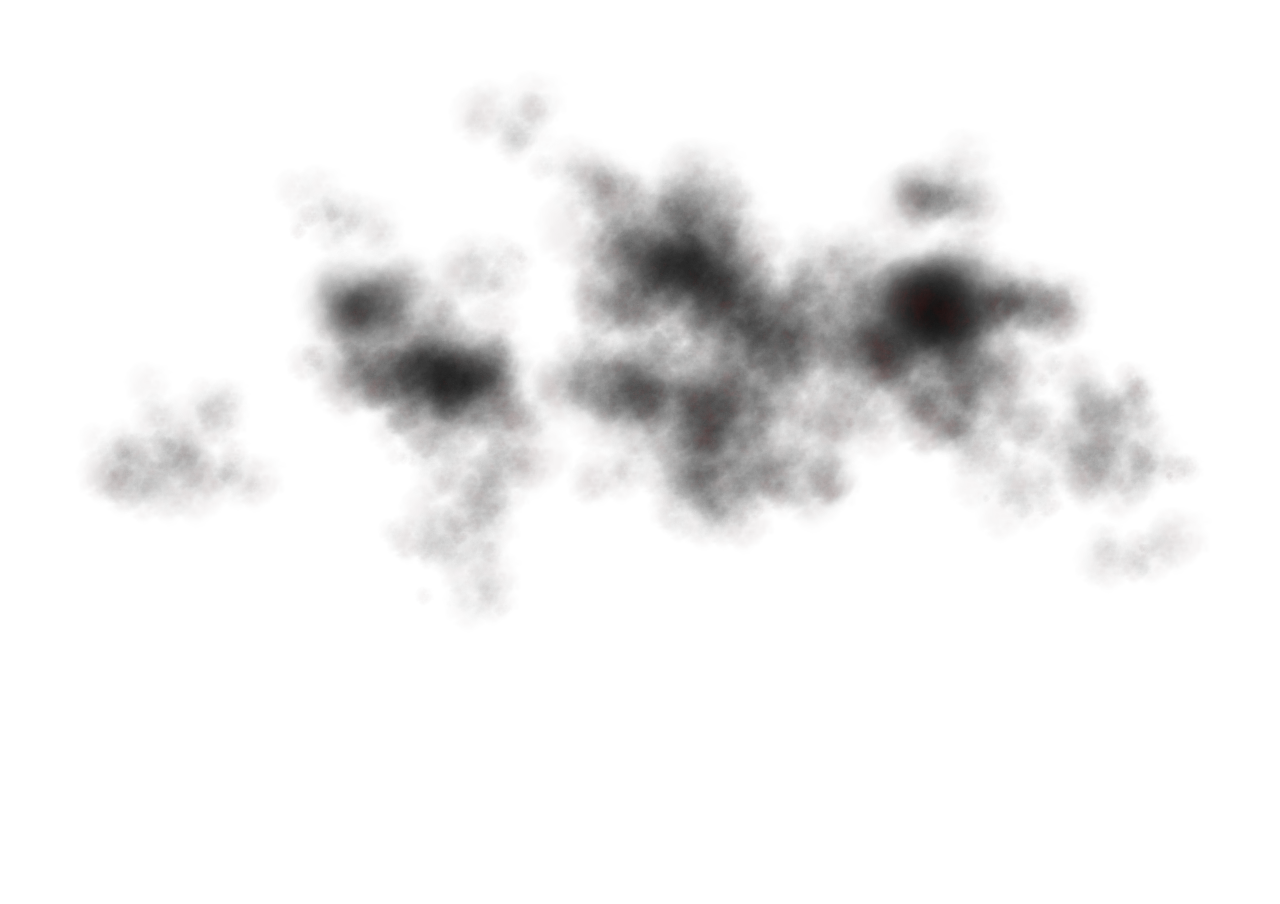
<file: js/libs/Mappa/tutorials/pollutionmap/index.html>
<!DOCTYPE html>
<html lang="en">

<head>
  <meta charset="UTF-8">
  <meta name="viewport" content="width=device-width, initial-scale=1.0">
  <meta http-equiv="X-UA-Compatible" content="ie=edge">
  <title>Pollution Map</title>

  <!-- p5 -->
  <script src="../libraries/p5.min.js"></script>
  
  <!-- Mappa -->
  <script src="../../dist/mappa.js"></script>

  <!-- style -->
  <style>
  *{
    margin: 0px;
    padding: 0px;
    overflow: hidden;
  }
  </style>
</head>

<body>
  <script src="smoke.js"></script>
  <script src="script.js"></script>
</body>

</html>
</file>
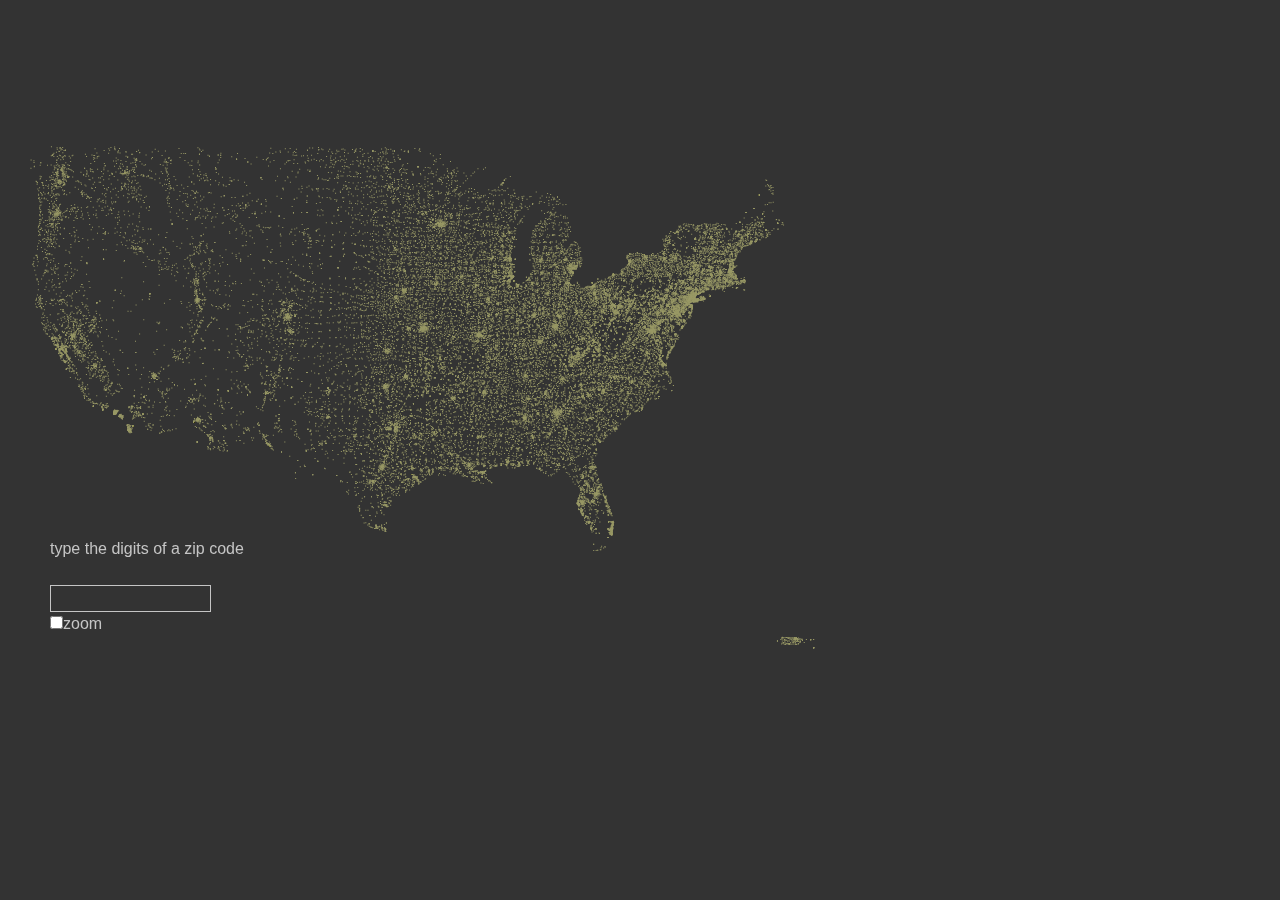
<file: js/libs/Mappa/tutorials/zipdecode/index.html>
<!DOCTYPE html>
<html lang="en">
<head>
  <meta charset="UTF-8">
  <meta name="viewport" content="width=device-width, initial-scale=1.0">
  <meta http-equiv="X-UA-Compatible" content="ie=edge">
  <title>Zipdecode in p5</title>

  <script src="../libraries/p5.min.js"></script>
  <script src="../libraries/p5.dom.min.js"></script>
  <script src="../../dist/mappa.js"></script>

  <style>
    *{
      margin: 0px;
      padding: 0px;
    }
  </style>

</head>

<body>
  <script src="script.js"></script>
</body>
</html>
</file>
